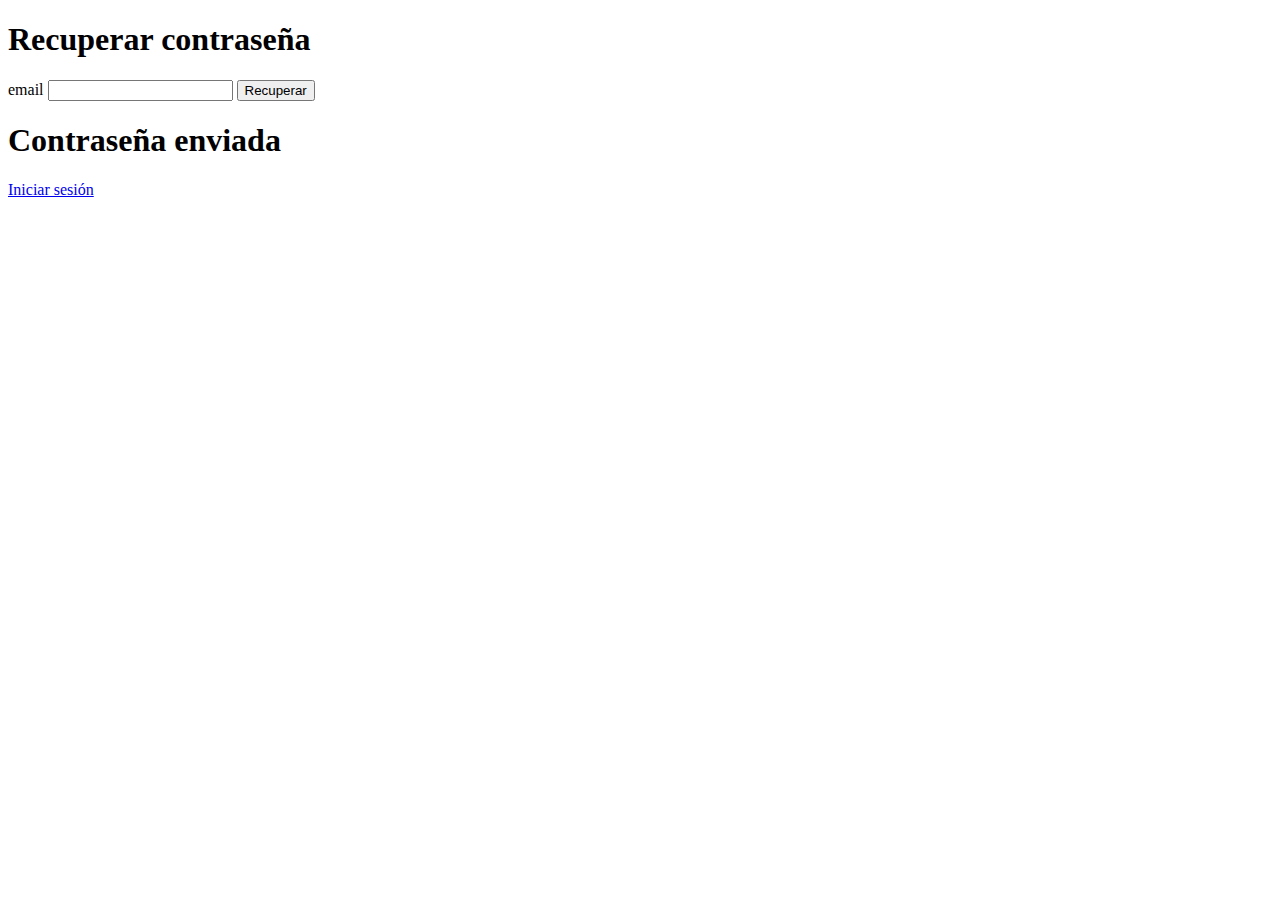
<file: recover.html>
<!DOCTYPE html>
<html lang="en">
<head>
    <meta charset="UTF-8">
    <meta name="viewport" content="width=device-width, initial-scale=1.0">
    <title>Recuperar contraseña</title>
</head>
<body>
    <div class="main-recover" id="main-recover">
        <div class="recover" id="recover">
            <h1>Recuperar contraseña</h1>
            <form action="./index.html" method="get">
                <div class="recover-input" id="recover-input">
                    <label for="email">email</label>
                    <input type="email" name="email" id="email" required>
                    <input type="submit" value="Recuperar">
                </div>
            </form>
        </div>

        <div class="recover-output" id="recover-output">
            <h1>Contraseña enviada</h1>
            <p> 
                <a href="./index.html">Iniciar sesión</a>
            </p>
        </div>
    </div>
</body>
</html>
</file>
